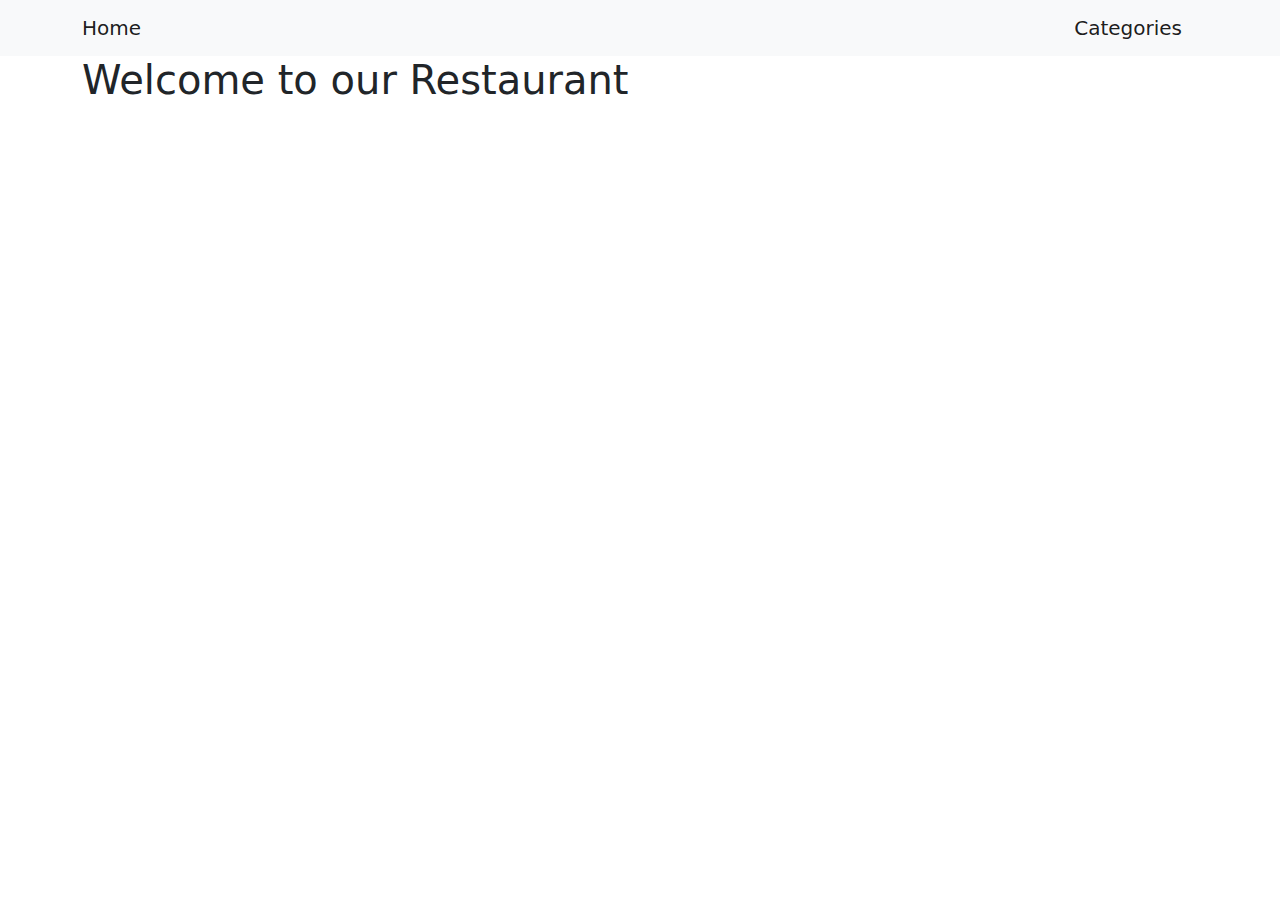
<file: module4_solution/index.html>
<!doctype html>
<html lang="en">

<head>
    <title>Menu App</title>
    <meta name="viewport" content="width=device-width, initial-scale=1">
    <link rel="stylesheet" href="bootstrap.min.css">
</head>

<body ng-app="MenuApp">
    <nav class="navbar navbar-light bg-light">
        <div class="container">
            <a class="navbar-brand" ui-sref="home">
               Home
            </a>
            <a class="navbar-brand" ui-sref="categories">
                Categories
            </a>
        </div>
    </nav>
    <div class="container">
       <ui-view></ui-view>

    </div>
    <script src="lib/angular.min.js"></script>
    <script src="lib/angular-ui-router.min.js"></script>
    <script src="src/menuapp.module.js"></script>
    <script src="src/data.module.js"></script>
    <script src="src/menudata.service.js"></script>
    <script src="src/routes.js"></script>
    <script src="src/data.controller.js"></script>
    <script src="src/categories.component.js"></script>
    <script src="src/items.component.js"></script>
</body>

</html>
</file>
